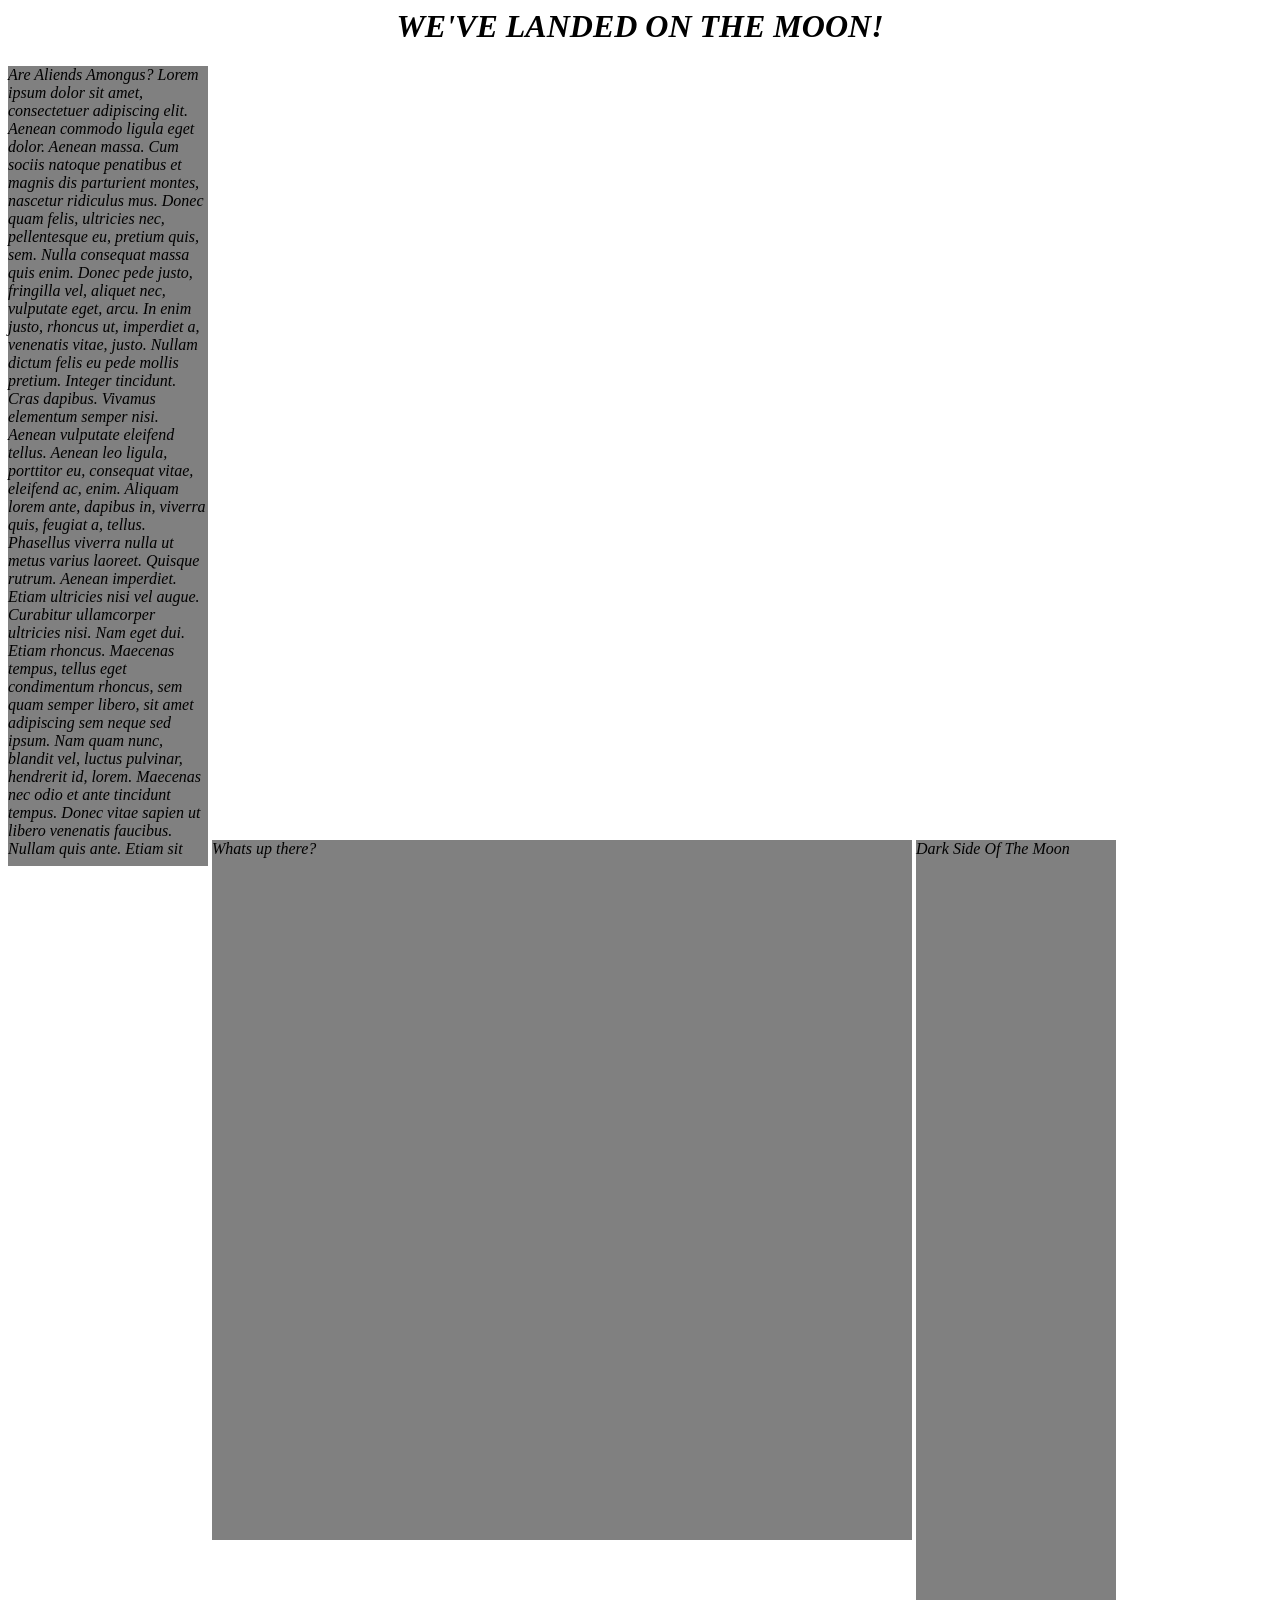
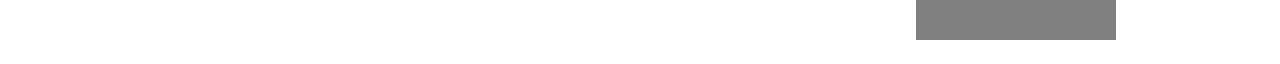
<file: challenge/challenge4.html>
<link rel="stylesheet" href="challenge4.css">

<body>
<h1 id="title"style="color: black; "> WE'VE LANDED ON THE MOON! </h1>
<div class="box1">
    <p id="p1">Are Aliends Amongus? Lorem ipsum dolor sit amet, consectetuer adipiscing elit. Aenean commodo ligula eget dolor. Aenean massa. Cum sociis natoque penatibus et magnis dis parturient montes, nascetur ridiculus mus. Donec quam felis, ultricies nec, pellentesque eu, pretium quis, sem. Nulla consequat massa quis enim. Donec pede justo, fringilla vel, aliquet nec, vulputate eget, arcu. In enim justo, rhoncus ut, imperdiet a, venenatis vitae, justo. Nullam dictum felis eu pede mollis pretium. Integer tincidunt. Cras dapibus. Vivamus elementum semper nisi. Aenean vulputate eleifend tellus. Aenean leo ligula, porttitor eu, consequat vitae, eleifend ac, enim. Aliquam lorem ante, dapibus in, viverra quis, feugiat a, tellus. Phasellus viverra nulla ut metus varius laoreet. Quisque rutrum. Aenean imperdiet. Etiam ultricies nisi vel augue. Curabitur ullamcorper ultricies nisi. Nam eget dui. Etiam rhoncus. Maecenas tempus, tellus eget condimentum rhoncus, sem quam semper libero, sit amet adipiscing sem neque sed ipsum. Nam quam nunc, blandit vel, luctus pulvinar, hendrerit id, lorem. Maecenas nec odio et ante tincidunt tempus. Donec vitae sapien ut libero venenatis faucibus. Nullam quis ante. Etiam sit
    </p>
</div>

<div class="box2">
    <p id="p2"> Whats up there?</p>
</div>
<div class="box3">
    <p id="p3"> Dark Side Of The Moon</p>
</div>
</body>
</file>
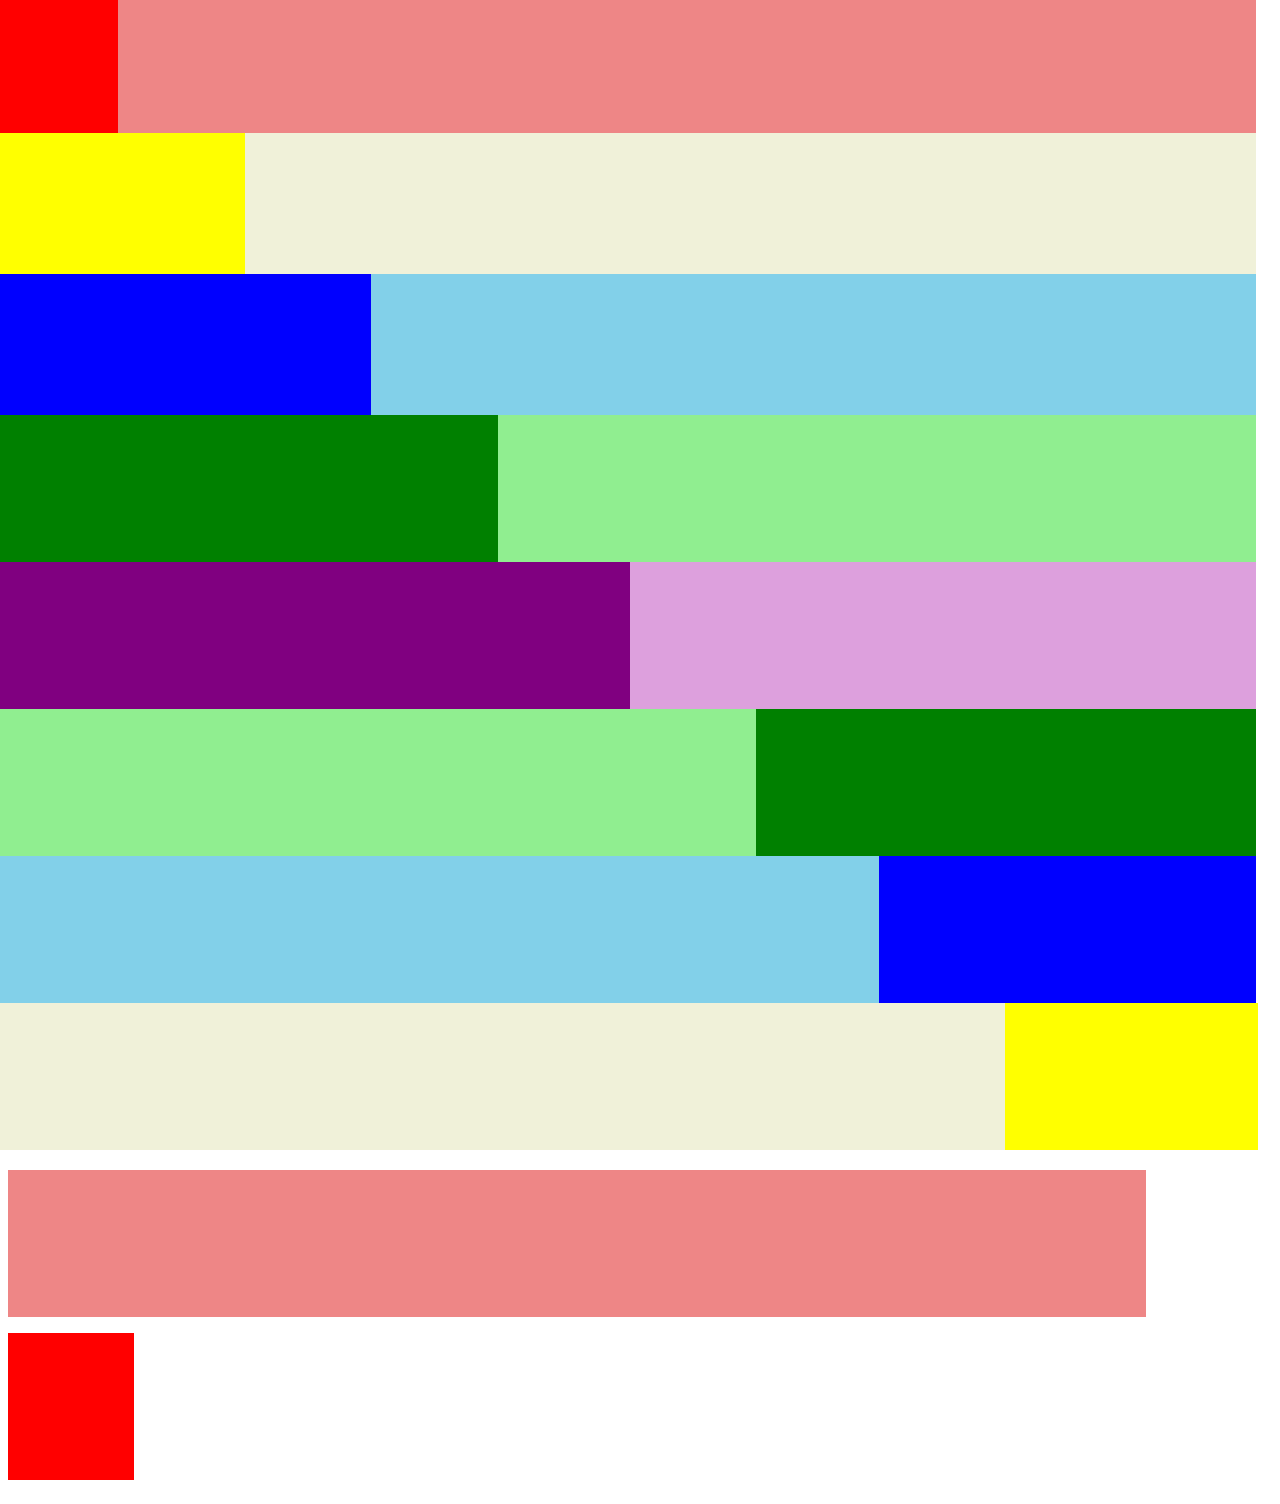
<file: challenge/challenge5.html>
<link rel="stylesheet" href="challenge5.css">
<body>
<br>
<p id="red"></p>
<p id="pink"></p>
<br>
<p id="yellow"></p>
<p id="grey1"></p>
<br>
<p id="blue"></p>
<p id="lightblue"></p>
<br>
<p id="green"></p>
<p id="lightgreen"></p>
<br>
<p id="purple"></p>
<p id="lightpurple"></p>
<br>
<p id="lilgreen"></p>
<p id="gren"></p>
<br>
<p id="lilblue"></p>
<p id="blue2"></p>
<br>
<p id="grey2"></p>
<p id="yeller"></p>
<br> 
<p id="piky"></p>
<p id="re2"></p>
</body>
</file>
<file: challenge/challenge4.css>
div{
    display: inline-block;
}

#title {
    font-weight: bold;
    font-style: italic;
    margin-left: auto;
    text-align: center;
}
#p1 {
    height: 800px;
    width: 200px;
    font-style: italic;
    background-color: grey;
    margin-left: auto;
    margin-top: auto;
}

#p2 {
    height: 700px;
    width: 700px;
    font-style: italic;
    background-color:grey;
    margin-left: auto;
   margin-top: auto;
}
#p3 {
    height: 800px;
    width: 200px;
    font-style: italic;
    background-color: grey;
    margin-left: auto;
    margin-top: auto;
}


#p1, #p2, #p3 {
    margin-top: auto;
}
</file>
<file: challenge/challenge5.css>
body {
    margin-top: 0px;
}

#red{
    width:10%;
    height: 147px;
    background-color: red;
    margin-top: 0%;
}
#yellow {
    width: 20%;
    height: 147px;
    background-color: yellow;
    margin-top: 0%;
}
#blue {
    width: 30%;
    height: 147px;
    background-color: blue;
    margin-top: 0px;
}
#green {
    width: 40%;
    height: 147px;
    background-color: green;
    margin-top: -30px;
}
#purple {
    width: 50%;
    height: 147px;
    background-color: purple;
    margin-top: -30px;
    margin-left: -10px;
}
#lilgreen{
    width: 60%;
    height: 147px;
    background-color: lightgreen;
    margin-top: 0px;
}
#lilblue {
    width: 70%;
    height: 147px;
    background-color: rgb(130, 208, 233);
    margin-top: -20px;
    margin-left: -8px;
}
#blue2 {
    width: 29.85%;
    height: 147px;
    background-color: blue;
    margin-top: -20px;

}
#grey2 {
    width:80%;
    height: 147px;
    background-color: rgb(240,241,217);
    margin-top: -20px;
    margin-left: -8px;
}
#piky {
    width: 90%;
    height: 147px;
    background-color: rgb(238, 134,134);
    margin-top: 0px;
}
#pink {
    width: 90%;
    height: 147px;
    background-color: rgb(238, 134, 134);
    margin-top: 0px;
}
#grey1 {
    width: 80%;
    height: 147px;
    background-color: rgb(240, 241, 217);
    margin-top: 0px;
}
#lightblue {
    width: 70%;
    height: 147px;
    background-color: rgb(130, 208, 233);
    margin-top: -20px;
    margin-left: -4px;
}
#lightgreen {
    width: 60%;
    height: 147px;
    background-color: lightgreen;
    margin-top: -20px;
}
#lightpurple {
    width: 49.5%;
    height: 147px;
    background-color: plum;
    margin-top: -20px;
    margin-left: -4px;
}
#gren {
    width: 39.5%;
    height: 147px;
    background-color: green;
    margin-top: -20px;
    margin-left: -4px;

}
#yeller {
    width: 20%;
    height: 147px;
    background-color: yellow;
    margin-top: 0%;
}
#re2 {
    width: 10%;
    height: 147px;
    background-color: red;
    margin-top: 0%;
}

#red, #pink, #yellow, #grey1, #lightblue, #blue, #blue2, #lightgreen, #lilgreen, #green, #yeller {
    margin-top: -26px;
    margin-left: -10px;
}

p{
    display: inline-block;
}
</file>
